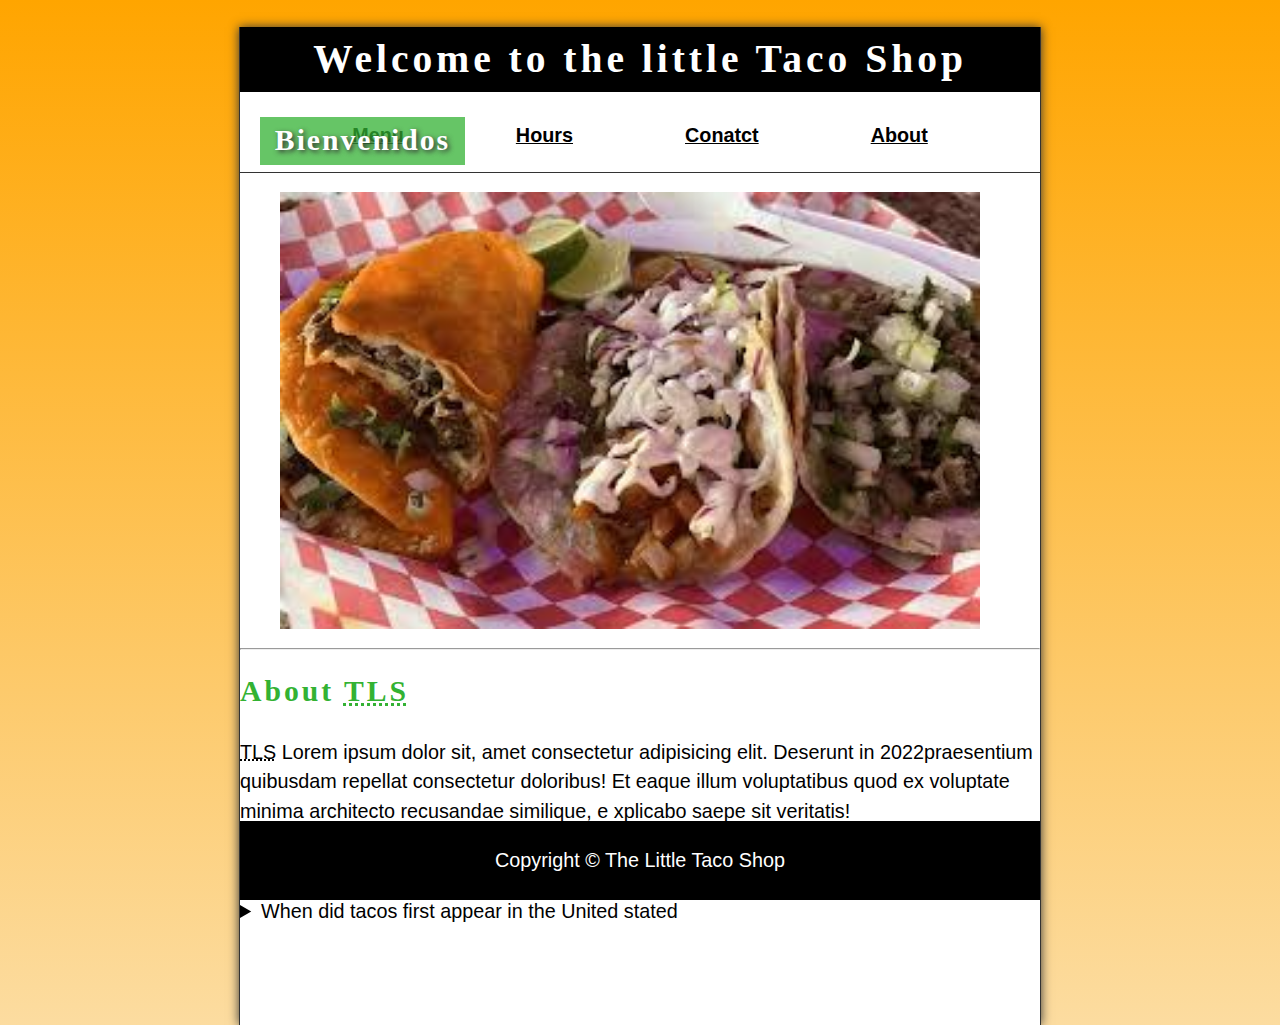
<file: index.html>
<!DOCTYPE html>
<html lang="en">
<head>
    <meta charset="UTF-8">
    <meta http-equiv="X-UA-Compatible" content="IE=edge">
    <meta name="viewport" content="width=device-width, initial-scale=1.0">
    <link rel="stylesheet" href="CSS/style.CSS">
    <title></title>
</head>
<body>
   <header class="header">
     <h1 class="header__h1">Welcome to the little Taco Shop</h1>
     <nav class="header__nav">
        <ul class="header__ul">
            <li>
                <a href="#menu">Menu</a>
            </li>
            <li>
                <a href="hours.html">Hours</a>
            </li>
            <li>
                <a href="contact.html">Conatct</a>
            </li>
            <li>
                <a href="about.html">About</a>
            </li>
        </ul>
     </nav>
     <section class="hero">
        <h2 class="hero__h2">
           Bienvenidos 
        </h2>
     <figure>
        <img src="images/images.jpeg" alt="" title="We love tacos" width="700" height="667">
        <figcaption class="offscrean">
            Tacos and a Drink
        </figcaption>
     </figure>
    </section>
   </header>
   <hr>
   <main class="main__article">
        <article id="about" class="main__article about">
            <h2>About <abbr title="The little Taco Shop">TLS</abbr></h2>
            <p>
                <abbr title="The Little Taco Shop ">TLS</abbr> Lorem ipsum dolor sit, amet consectetur adipisicing elit. 
                Deserunt in <time datetime="2022">2022</time>praesentium quibusdam repellat 
                consectetur doloribus! Et eaque illum 
                voluptatibus quod ex <span>voluptate</span> minima 
                architecto recusandae similique, e
                xplicabo saepe sit veritatis!
            </p>
            <aside class="about__trivia">
                <h3>Taco Trivia</h3>
                <details>
                    <summary>
                        When did tacos first appear in the United stated
                    </summary>
                    <p class="about__trivia-answer">
                        Lorem ipsum dolor sit amet consectetur adipisicing elit. 
                        Rerum, molestias officia ipsam tempora recusandae placeat? 
                        Dolorem reprehenderit enim, optio, nostrum neque odit 
                        corporis ducimus reiciendis illo aliquam veritatis 
                        deleniti inventore? <time datetime="1905">1905</time>. (Source: <cite> 
                            <a href="#"></a>
                        </cite>)
                    </p>
                </details>
            </aside>
        </article>
   </main>
   <footer class="footer">
    <p>
        <span class="nowrap">Copyright &copy;</span> 
        <span  class="nowrap">The Little Taco Shop</span>
    </p>
   </footer>
</body>
</html>
</file>
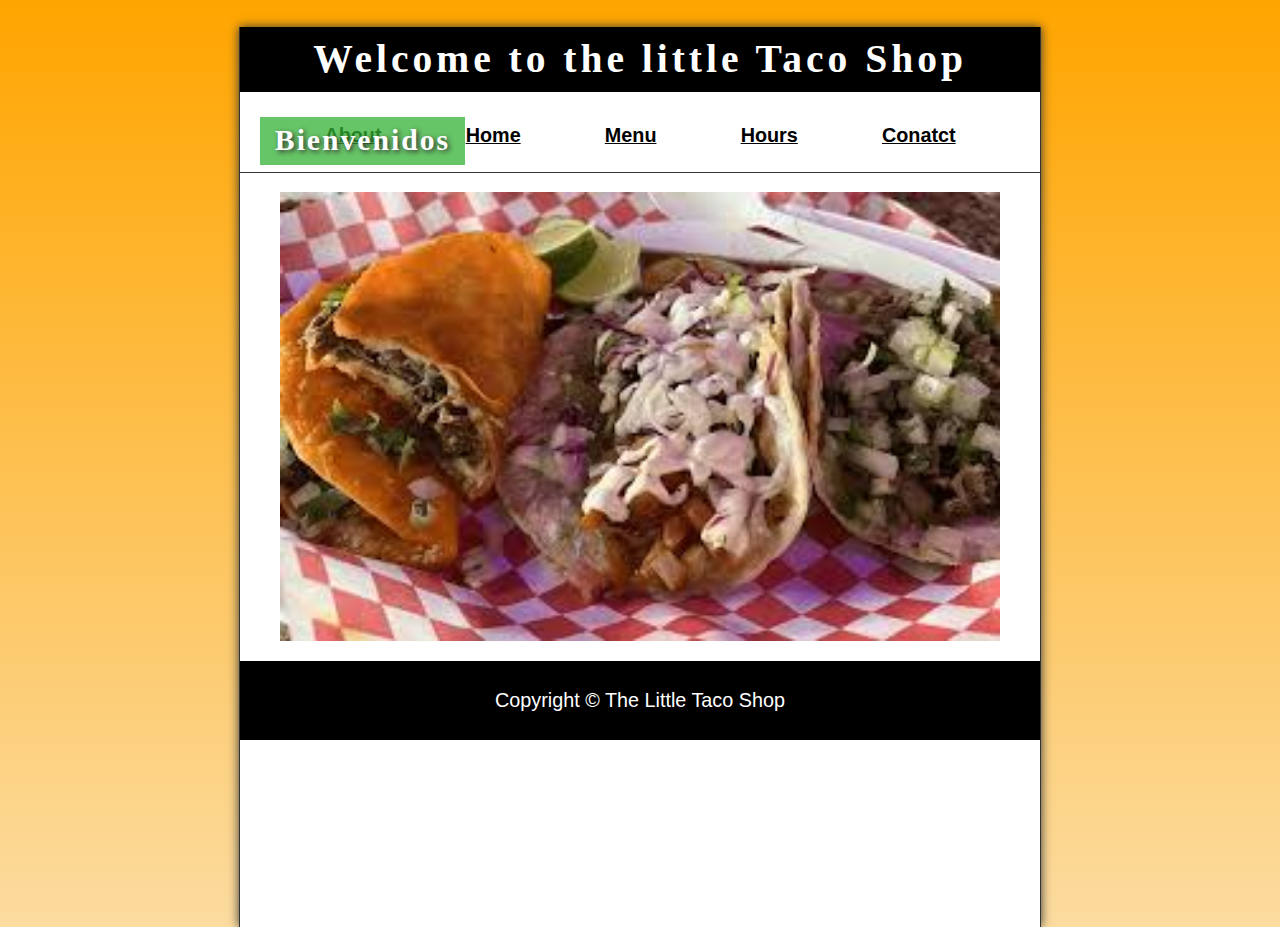
<file: about.html>
<!DOCTYPE html>
<html lang="en">
<head>
    <meta charset="UTF-8">
    <meta name="viewport" content="width=device-width, initial-scale=1.0">
    <link rel="stylesheet" href="CSS/style.CSS">
    <title>Document</title>
</head>
<body>
    <header class="header">
        <h1 class="header__h1">Welcome to the little Taco Shop</h1>
        <nav class="header__nav">
           <ul class="header__ul">
               <li>
                   <a href="about.html">About</a>
               </li>
               <li>
                <a href="/">Home</a>
            </li>
               <li>
                   <a href="#menu">Menu</a>
               </li>
               <li>
                   <a href="hours.html">Hours</a>
               </li>
               <li>
                   <a href="contact.html">Conatct</a>
               </li>
           </ul>
        </nav>
    </header>
        <section class="hero">
           <h2 class="hero__h2">
              Bienvenidos 
           </h2>
        <figure>
           <img src="images/images.jpeg" alt="" title="Tacos Delicioso" width="1000" height="667">
           <figcaption class="offscrean">
               Try these Tacos Delicioso
           </figcaption>
        </figure>
       </section>
       <footer class="footer">
        <p>
            <span class="nowrap">Copyright &copy;</span> 
            <span  class="nowrap">The Little Taco Shop</span>
        </p>
       </footer>
</body>
</html>
</file>
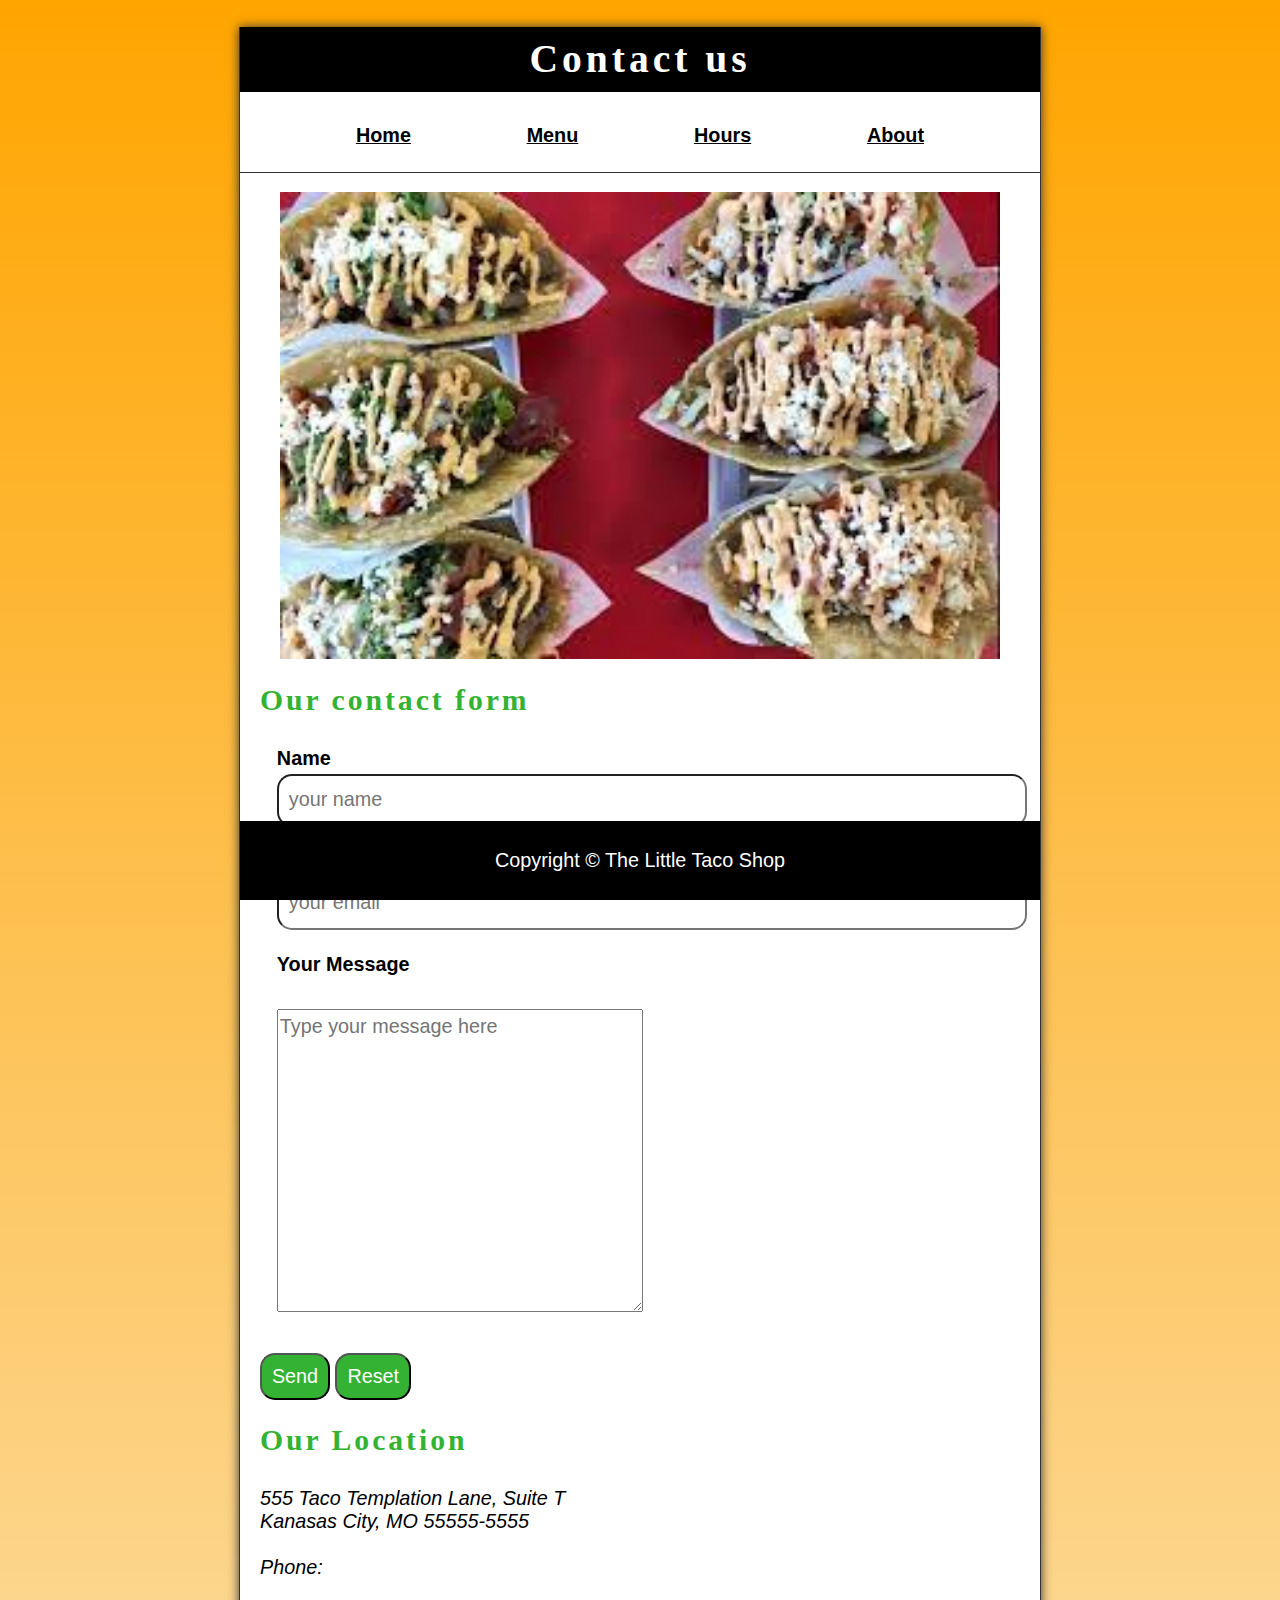
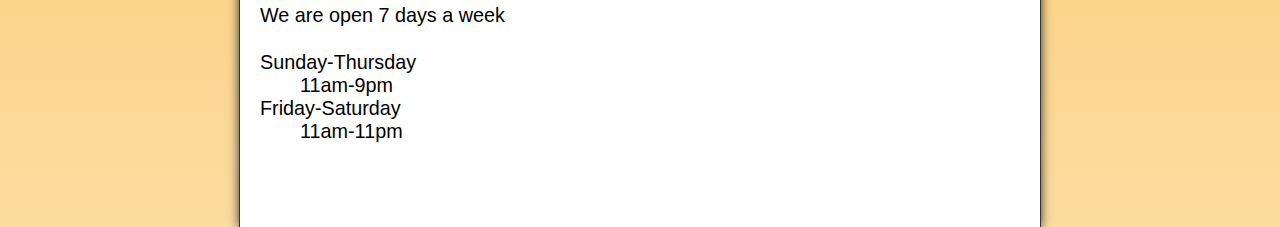
<file: contact.html>
<!DOCTYPE html>
<html lang="en">
<head>
    <meta charset="UTF-8">
    <meta name="viewport" content="width=device-width, initial-scale=1.0">
    <link rel="stylesheet" href="CSS/style.CSS">
    <title>Document</title>
</head>
<body>
    <header class="header">
        <h1 class="header__h1">Contact us</h1>
        <nav class="header__nav">
           <ul class="header__ul">
               <li>
                    <a href="/">Home</a>
               </li>
               <li>
                    <a href="#menu">Menu</a>
               </li>
               <li>
                    <a href="hours.html">Hours</a>
               </li>
               <li>
                    <a href="about.html">About</a>
               </li>
           </ul>
        </nav>
    </header>
    <section class="hero">
     <figure>
        <img src="images/images (3).jpeg" alt="" title="Tacos Delicioso" width="1000" height="667">
        <figcaption class="offscrean">
            Little Taco Shop Tacos
        </figcaption>
     </figure>
    </section>
    <main class="main">
        <article class="main__article-contact">
            <h2 class="contact__h2">Our contact form</h2>
            <form action="https://httpbin.org/get" method="get" class="contact__form">
                <fieldset class="contact__fieldset">
                    <legend class="offscrean">Send Us A Message</legend>
                    <p class="contact__p">
                        <label class="contact__label" for="name">Name</label>
                        <input class="contact__input" type="text" name="name" id="name" placeholder="your name" required>
                    </p>
                    <p class="contact__p">
                        <label class="contact__label" for="emial">Email:</label>
                        <input  class="contact__input" type="email" name="email" id="email" placeholder="your email" required>
                    </p>
                    <p class="contact__p">
                        <label class="contact__label" for="message">Your Message</label>
                        <br>
                        <textarea class="contact__textarea" name="name" id="message" cols="30" rows="10"
                            placeholder="Type your message here"></textarea>
                    </p>
                </fieldset>
                <button class="contact__button" type="submit">Send</button>
                <button class="contact__button" type="reset">Reset</button>
            </form>
        </article>
        <article class="main__article">
            <h2>Our Location</h2>
            <address>
                555 Taco Templation Lane, Suite T <br>
                Kanasas City, MO 55555-5555
                <br><br>
                Phone: <a href="tel:+55555555"></a>
            </address>
        </article>
        <p>
            We are open 7 days a week
        </p>
        <dt>Sunday-Thursday</dt>
        <dd>11am-9pm</dd>
        <dt>Friday-Saturday</dt>
        <dd>11am-11pm</dd>
    </main>
    <footer class="footer">
        <p>
            <span class="nowrap">Copyright &copy;</span> 
            <span  class="nowrap">The Little Taco Shop</span>
        </p>
       </footer>
</body>
</html>
</file>
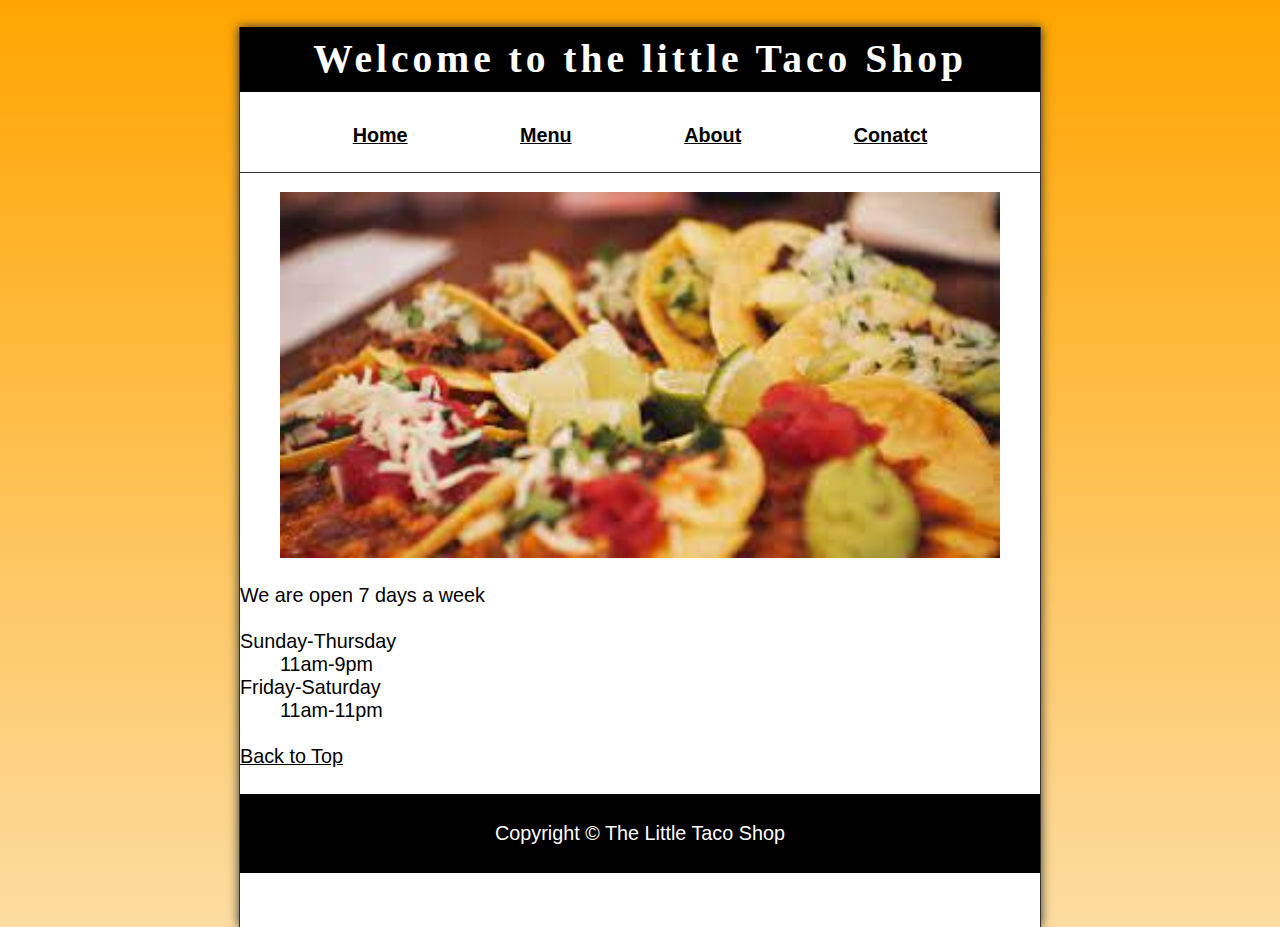
<file: hours.html>
<!DOCTYPE html>
<html lang="en">
<head>
    <meta charset="UTF-8">
    <meta name="viewport" content="width=device-width, initial-scale=1.0">
    <link rel="stylesheet" href="CSS/style.CSS">
    <title>Document</title>
</head>
<body>
    <header class="header">
        <h1 class="header__h1">Welcome to the little Taco Shop</h1>
        <nav class="header__nav">
           <ul class="header__ul">
               <li>
                   <a href="/">Home</a>
               </li>
               <li>
                   <a href="#menu">Menu</a>
               </li>
               <li>
                    <a href="about.html">About</a>
               </li>
               <li>
                   <a href="contact.html">Conatct</a>
               </li>
           </ul>
        </nav>
    </header>
    <section class="hero">
     <figure>
        <img src="images/images (2).jpeg" alt="" title="Tacos Delicioso" width="1000" height="667">
        <figcaption class="offscrean">
            Try these Tacos Delicioso
        </figcaption>
     </figure>
    </section>
    <main class="main__article">
        <p>
            We are open 7 days a week
        </p>
        <dt>
            <dt>Sunday-Thursday</dt>
            <dd>11am-9pm</dd>
            <dt>Friday-Saturday</dt>
            <dd>11am-11pm</dd>
        </dt>
        <p>
            <a href="#">Back to Top</a>
        </p>
    </main>
    <footer class="footer">
        <p>
            <span class="nowrap">Copyright &copy;</span> 
            <span  class="nowrap">The Little Taco Shop</span>
        </p>
       </footer>
</body>
</html>
</file>
<file: CSS/style.CSS>
*::after,
 *::before
 {
    margin: 0;
    padding: 0;
    box-sizing: border-box;
 }
 img
 {
    display: block;
    max-width: 100%;
    height: auto;
 }

input, button, textarea
{
    font: inherit;
} 
:root
{
    --FF: "Nunito", sans-serif;
    --FF-HEADINGS: "Fugaz One", cursive;
    --FS: clamp(1rem, 2.2vh, 1.5rem);
 
    --BGCOLOR: orange;
    --BGCOLOR-FADE: rgb(252, 220, 160);
    --BGIMAGE: linear-gradient(to bottom, var(--BGCOLOR), var(--BGCOLOR-FADE));
    --BODY-BGCOLOR: #FFF;
    --FONT-COLOR: #000;
    --BORDER-COLOR: #333;
    --HIGHLIGHT-COLOR: rgb(51, 178, 51);
    --LINK-COLOR: #000;
    --LINK-HOVER: hsla(0, 0%, 0%, 0.6);
    --LINK-ACTIVE: orange;
    --HEADER-COLOR: #FFF;
    --HEADER-BGCOLOR: #000;
    --NAV-BGCOLOR: #FFF;
    --HERO-BGCOLOR: rgba(51, 178, 51, 0.75);
    --HERO-COLOR: #FFF;
    --BUTTON-COLOR:#FFF;

    --BORDERS: 1px solid var(--BORDER-COLOR);

    --PADDING-TB: 0.25em;
    --PADDING-SIDE: 2.5%;

    --MARGIN: clamp(1em, 2.5vh, 1.5em) 0;
}

.offscrean
{
    position: absolute; 
    left: 10000px;
}

.nowrap
{
     white-space: nowrap;
}

.center
{
    text-align: center;
}

html
{
    scroll-behavior: smooth;
    font-size: var(--FS );
    font-family: var(--FF);
    background-color: var(--BGCOLOR);
    background-image: var(--BGIMAGE);
}

body{
    background-color: var(--BODY-BGCOLOR);
    color: var(--FONT-COLOR);
    min-height: 100vh;
    max-width: 800px;
    margin: 0 auto;
    border-left: var(--BORDERS);
    border-right: var(--BORDERS);
    box-shadow: 0 0 10px var(--BORDER-COLOR);
}

h1, h2, h3
{
    
    font-family: var(--FF-HEADINGS);
    letter-spacing: 0.1em;
}

h2, h3{
     margin-bottom: 1em;
     color: var(--HIGHLIGHT-COLOR);
}

p
{
    line-height: 1.5;
}

 a:any-link
 {
    color: var(--LINK-COLOR);
 }

 a:hover, a:focus-visible
 {
    color: var(--LINK-HOVER);
 }

 a:active 
 {
    color: var(--LINK-ACTIVE);
 }

 .header
 {
    top: 0;
    z-index: 1;
 }
.header__h1
{
    text-align: center;
    background-color: var(--HEADER-BGCOLOR);
    color: var(--HEADER-COLOR);
    padding: var(--PADDING-TB) var(--PADDING-SIDE);
}

.header__nav
{
    background-color: var(--NAV-BGCOLOR);
    border-bottom: var(--BORDERS);
    font-weight: bold;
    box-shadow: 0 6px 5px -5px var(--BODY-COLOR);
}

.header__ul
{
    padding: var(--PADDING-TB) var(--PADDING-SIDE);
    list-style-type: none;
    display: flex;
    justify-content: space-evenly;
    gap: 1rem; 
}

.hero
{
    position: relative;
}

.hero__h2
{
    background-color: var(--HERO-BGCOLOR);
    color: var(--HERO-COLOR);
    padding: 0.25em 0.5em;
    letter-spacing: 0.1rem;
    text-shadow: 2px 2px 5px var(--BORDER-COLOR);
    position: absolute;
    top: -100px;
    left: 20px;
    animation: showwelcome 0.5s ease-in-out 1s forwards;
}

@keyframes showwelcome{
    0%{
        top: -20px;
        transform: skew(0deg, -5deg) scaleY(0);
    }
    80%
    {
        top: 30%;
        transform: skew(10deg, -5deg) scaleY(1.2);
    }
    100%
    {
        top: 20px;
        transform: skew(10deg, -5deg) scaleY(1);
    } 
}
.footer
{
    position: sticky;
    bottom: 0;
    background-color: var(--HEADER-BGCOLOR);
    color: var(--HEADER-COLOR);
    padding: var(--PADDING-TB) var(--PADDING-SIDE);
    text-align: center;
}
.main
{
    padding: var(--PADDING-TB) var(--PADDING-SIDE);
}
.main__article
{
    scroll-margin-top: 6.5rem;
    margin: var(--MARGIN);
}
.main__article:first-child
{
    margin-top: 1em;
}
.main__article:last-child
{
    min-width: calc(100vh - 20rem);
}
.about__trivia
{
    margin: var(--MARGIN);
}
.about__trivia-answer
{
    margin-top: 1em;
}
.contact__h2
{
    margin: 0;
}
.contact__fieldset
{
    border: none;
}
.contact__p
{
    margin: 1em 0;
}
.contact__label
{
    display: block;
    font-weight: bold;
}
.contact__input, .contac__textarea
{
    padding: 0.5em;
    border-radius: 15px;
    border-width: 2px;
    width: 100%;
}
.contact__button
{
    padding: 0.5em;
    border-radius: 15px;
    background-color: var(--HIGHLIGHT-COLOR);
    color: var(--BUTTON-COLOR);
}
@media (prefers-color-scheme: dark){
    :root
    {
        --BGCOLOR: #000;
        --BGCOLOR-FADE: gray;
        --HEADER-COLOR: whitesmoke;
        --HERO-COLOR: #333;
        --BODY-BGCOLOR: #333;
        --FONT-COLOR: whitesmoke;
        --HIGHTLIGHT-COLOR: whitesmoke;
        --BORDER-COLOR: whitesmoke;
        --LINK-HOVER: orange;
        --LINK-ACTIVE: rgb(252, 200, 103);
        --BUTTON-COLOR: #000;
    }
}
</file>
